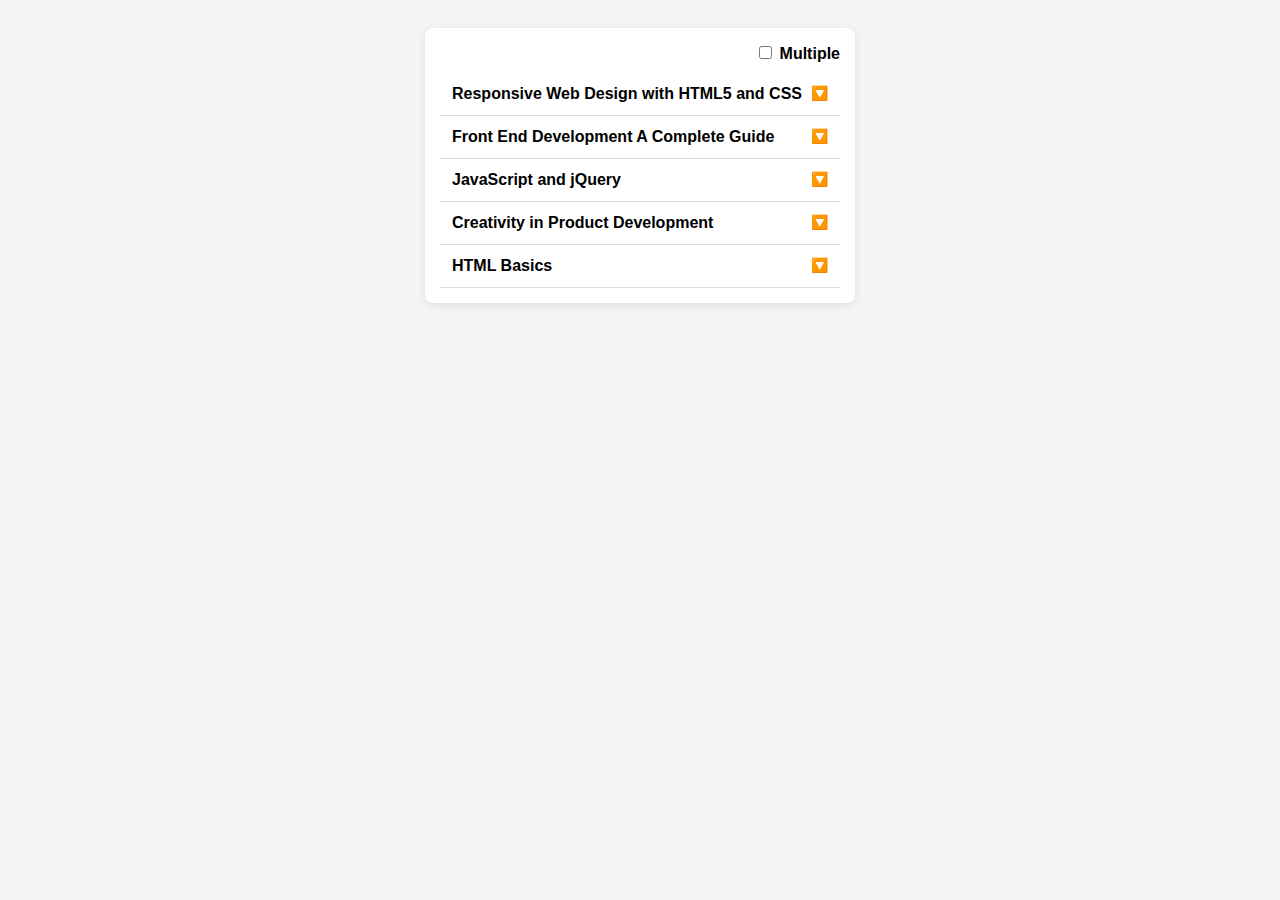
<file: Accordin/index.html>
<!DOCTYPE html>
<html lang="en">
<head>
    <meta charset="UTF-8">
    <meta name="viewport" content="width=device-width, initial-scale=1.0">
    <title>Accordion Component</title>
    <link rel="stylesheet" href="style.css">
</head>
<body>

    <div id="accordion">
        <!-- Move the checkbox to the right -->
        <div class="label-container">
            <label>
                <input type="checkbox" id="multiExpand"> Multiple
            </label>
        </div>

        <div class="item">
            <div class="title">Responsive Web Design with HTML5 and CSS <span class="icon">🔽</span></div>
            <div class="content">This book covers the essentials of responsive web design with HTML5 and CSS.</div>
        </div>

        <div class="item">
            <div class="title">Front End Development A Complete Guide <span class="icon">🔽</span></div>
            <div class="content">Would you develop a Front End Development Communication Strategy? What tools and techniques are necessary?</div>
        </div>

        <div class="item">
            <div class="title">JavaScript and jQuery <span class="icon">🔽</span></div>
            <div class="content">A comprehensive guide to JavaScript and jQuery for interactive web applications.</div>
        </div>

        <div class="item">
            <div class="title">Creativity in Product Development <span class="icon">🔽</span></div>
            <div class="content">Exploring how creativity plays a key role in designing innovative products.</div>
        </div>

        <div class="item">
            <div class="title">HTML Basics <span class="icon">🔽</span></div>
            <div class="content">An introduction to HTML for beginners looking to build web pages.</div>
        </div>
    </div>

    <script src="accordin.js"></script>
</body>
</html>
</file>
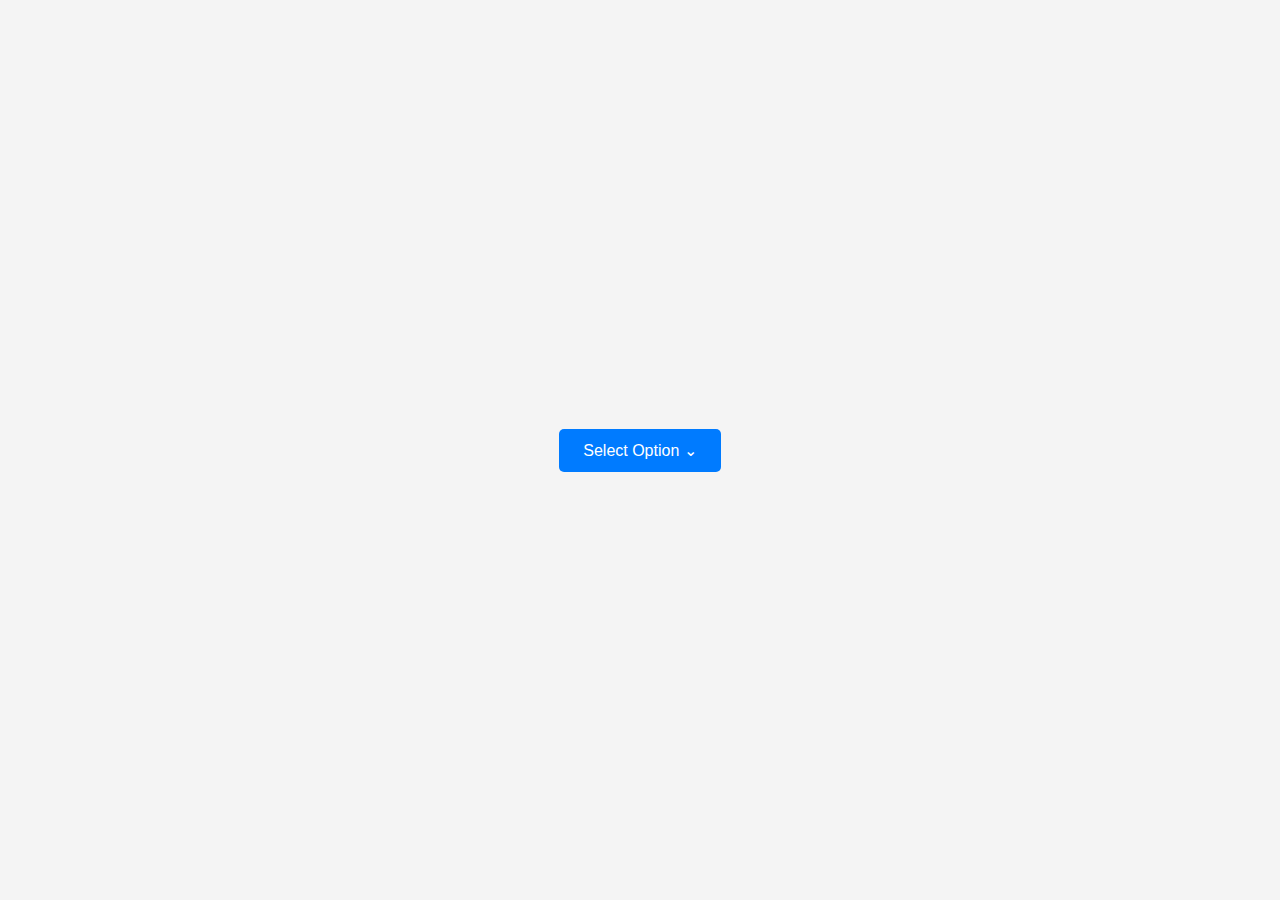
<file: Dropdown_implemetation/index.html>
<!DOCTYPE html>
<html lang="en">
<head>
    <meta charset="UTF-8">
    <meta name="viewport" content="width=device-width, initial-scale=1.0">
    <title>Dropdown Menu</title>
    <link rel="stylesheet" href="style.css">
</head>
<body>

    <!-- Dropdown Button -->
    <div class="dropdown">
        <button id="dropdownBtn">Select Option ⌄</button>
        <ul id="dropdownMenu" class="dropdown-menu">
            <li class="dropdown-item">Option 1</li>
            <li class="dropdown-item">Option 2</li>
            <li class="dropdown-item">Option 3</li>
        </ul>
    </div>

    <!-- JavaScript -->
    <script src="dropdown.js"></script>

</body>
</html>
</file>
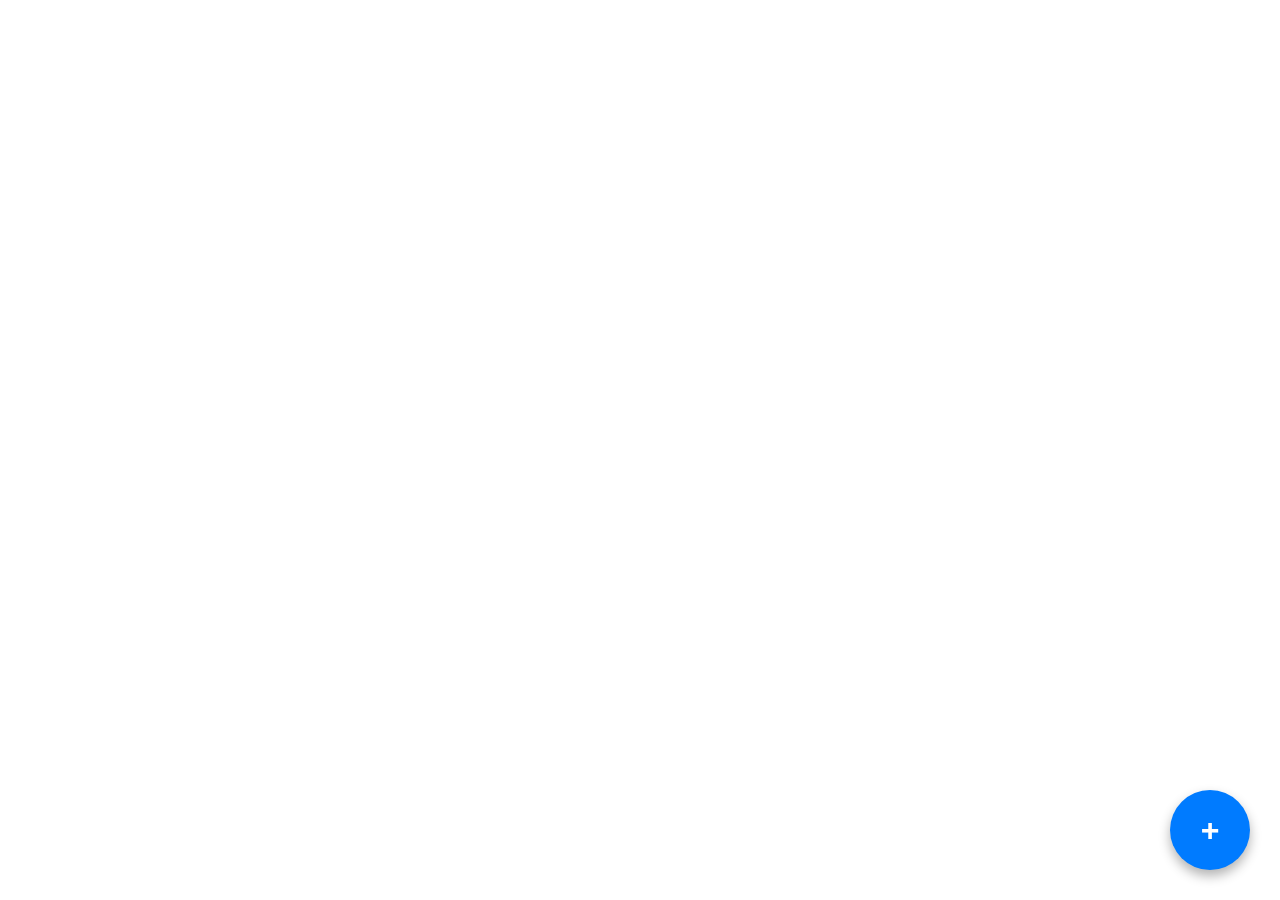
<file: FAB_Structure/index.html>
<!DOCTYPE html>
<html lang="en">
<head>
    <meta charset="UTF-8">
    <meta name="viewport" content="width=device-width, initial-scale=1.0">
    <title>Floating Action Button</title>
    <link rel="stylesheet" href="style.css">
</head>
<body>

    <!-- Floating Action Button -->
    <div class="fab-container">
        <button id="fab" class="fab">+</button>
        <div class="fab-options">
            <button class="fab-item">🔔 Notify</button>
            <button class="fab-item">✉️ Message</button>
            <button class="fab-item">📞 Call</button>
        </div>
    </div>

    <!-- JavaScript -->
    <script src="fab.js"></script>

</body>
</html>
</file>
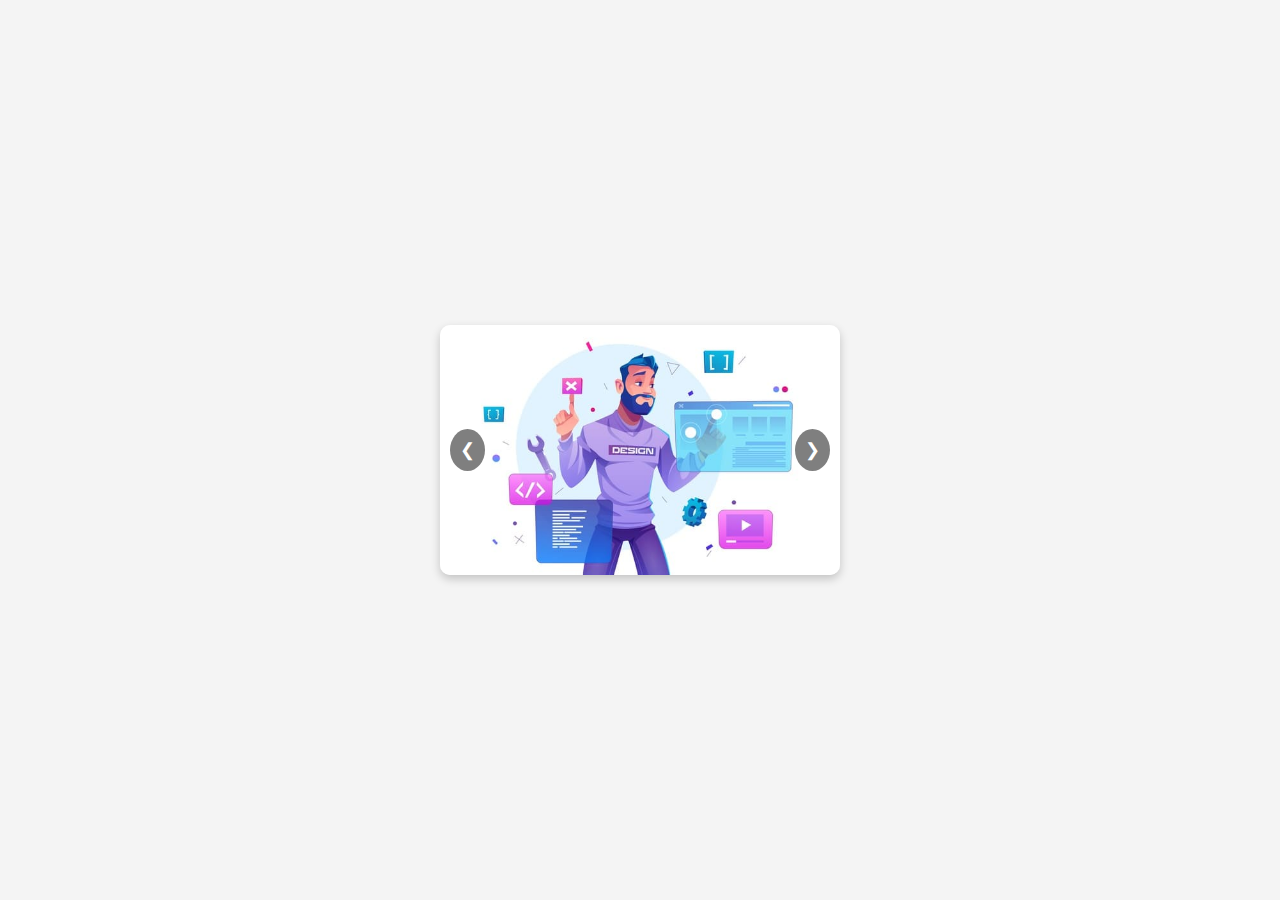
<file: Image_slider/index.html>
<!DOCTYPE html>
<html lang="en">
<head>
    <meta charset="UTF-8">
    <meta name="viewport" content="width=device-width, initial-scale=1.0">
    <title>Image Slider</title>
    <link rel="stylesheet" href="style.css">
</head>
<body>

    <!-- Image Slider Container -->
    <div class="slider">
        <button class="prev" onclick="changeSlide(-1)">&#10094;</button>
        <div class="slide active">
            <img src="image1.jpeg" alt="Slide 1">
        </div>
        <div class="slide">
            <img src="image2.jpg" alt="Slide 2">
        </div>
        <div class="slide">
            <img src="image3.jpg" alt="Slide 3">
        </div>
        <button class="next" onclick="changeSlide(1)">&#10095;</button>
    </div>

    <!-- JavaScript -->
    <script src="slider.js"></script>

</body>
</html>
</file>
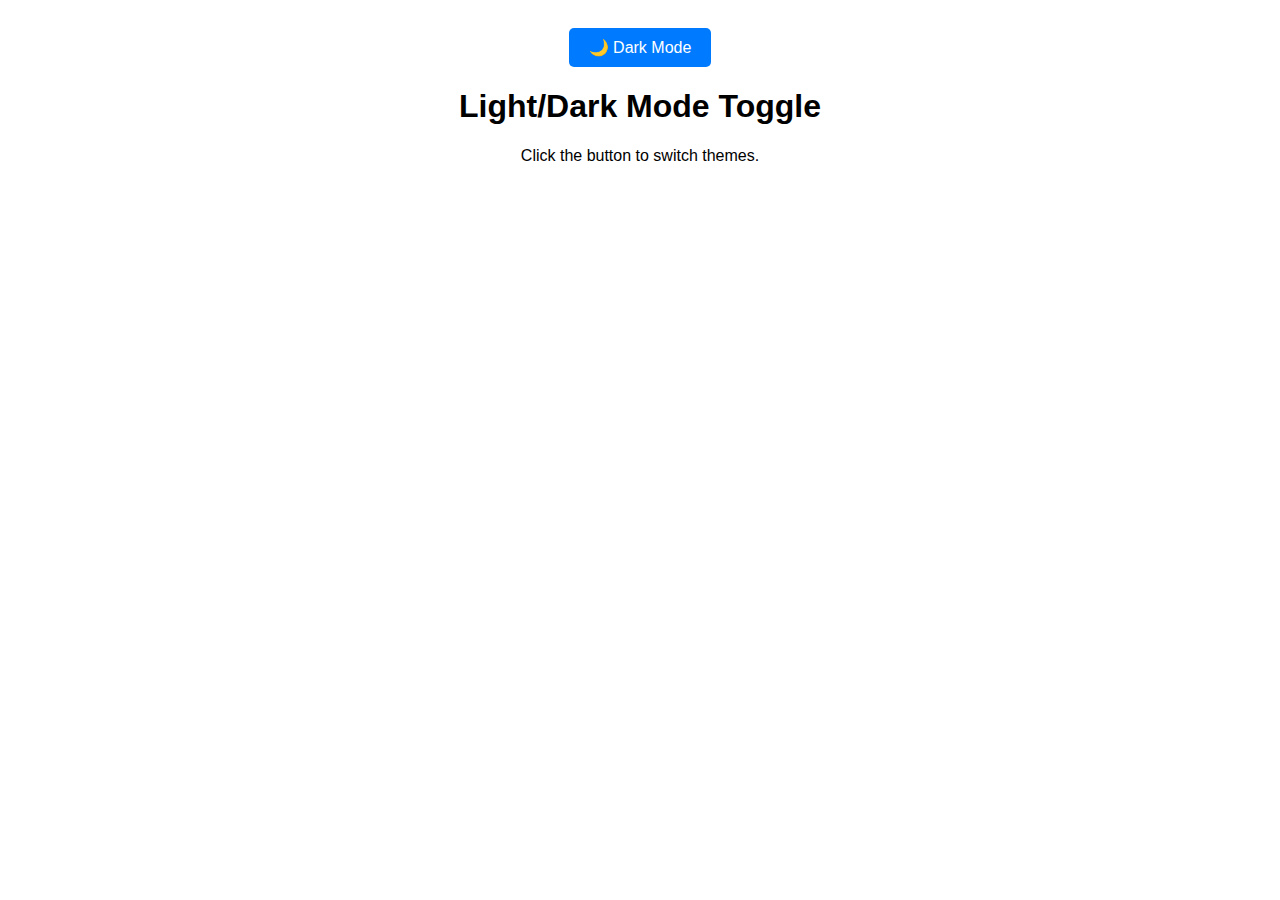
<file: Light_Dark_Mode/index.html>
<!DOCTYPE html>
<html lang="en">
<head>
    <meta charset="UTF-8">
    <meta name="viewport" content="width=device-width, initial-scale=1.0">
    <title>Light/Dark Mode</title>
    <link rel="stylesheet" href="style.css">
</head>
<body>

    <!-- Theme Toggle Button -->
    <button id="themeToggle">🌙 Dark Mode</button>

    <h1>Light/Dark Mode Toggle</h1>
    <p>Click the button to switch themes.</p>

    <!-- JavaScript -->
    <script src="darkmode.js"></script>

</body>
</html>
</file>
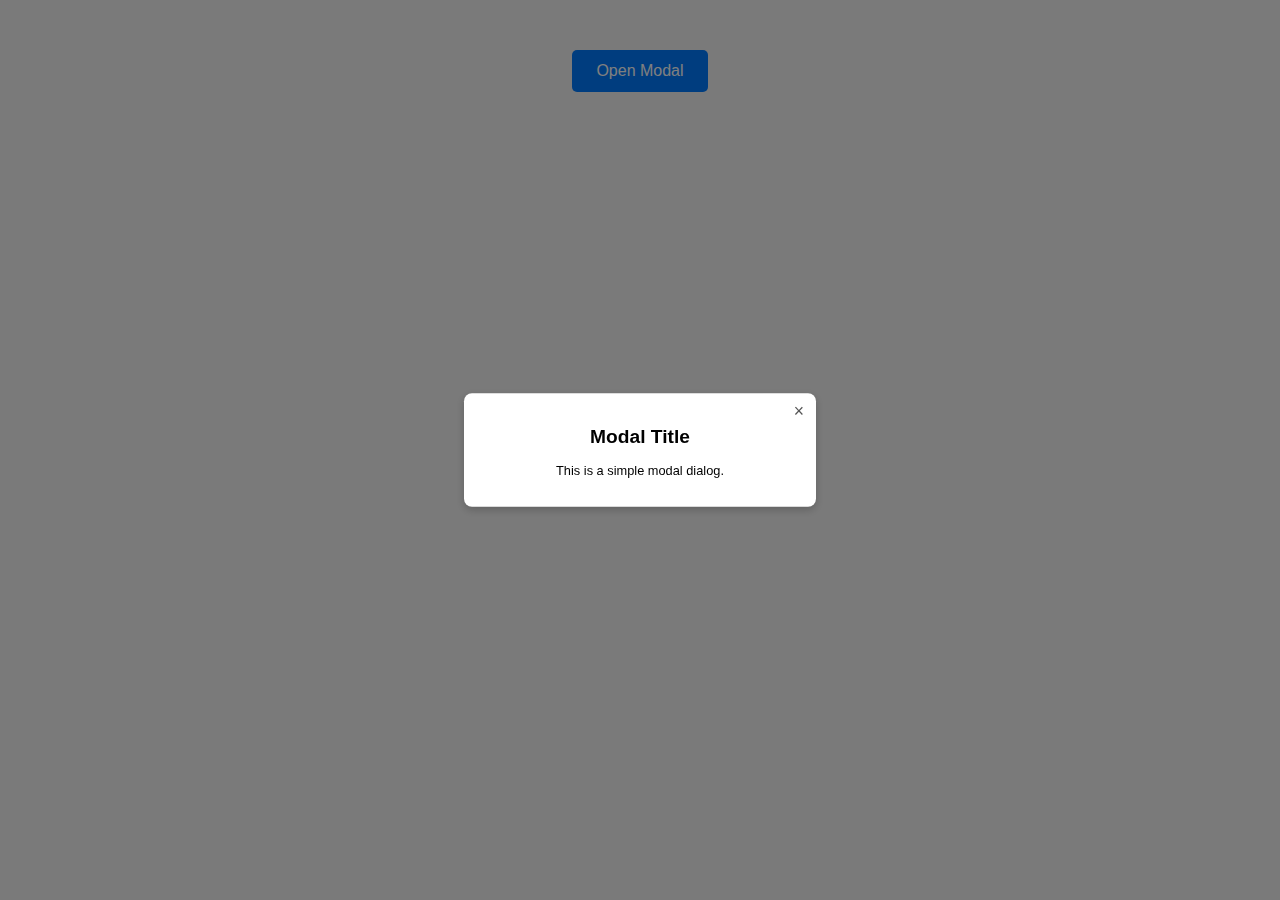
<file: MODAL/index.html>
<!DOCTYPE html>
<html lang="en">
<head>
    <meta charset="UTF-8">
    <meta name="viewport" content="width=device-width, initial-scale=1.0">
    <title>Modal Component</title>
    <link rel="stylesheet" href="style.css">
</head>
<body>

    <!-- Button to Open Modal -->
    <button id="openModal">Open Modal</button>

    <!-- Modal Structure -->
    <div id="modal" class="modal">
        <div class="modal-content">
            <span class="close">&times;</span>
            <h2>Modal Title</h2>
            <p>This is a simple modal dialog.</p>
        </div>
    </div>

    <!-- JavaScript -->
    <script src="modal.js"></script>

</body>
</html>
</file>
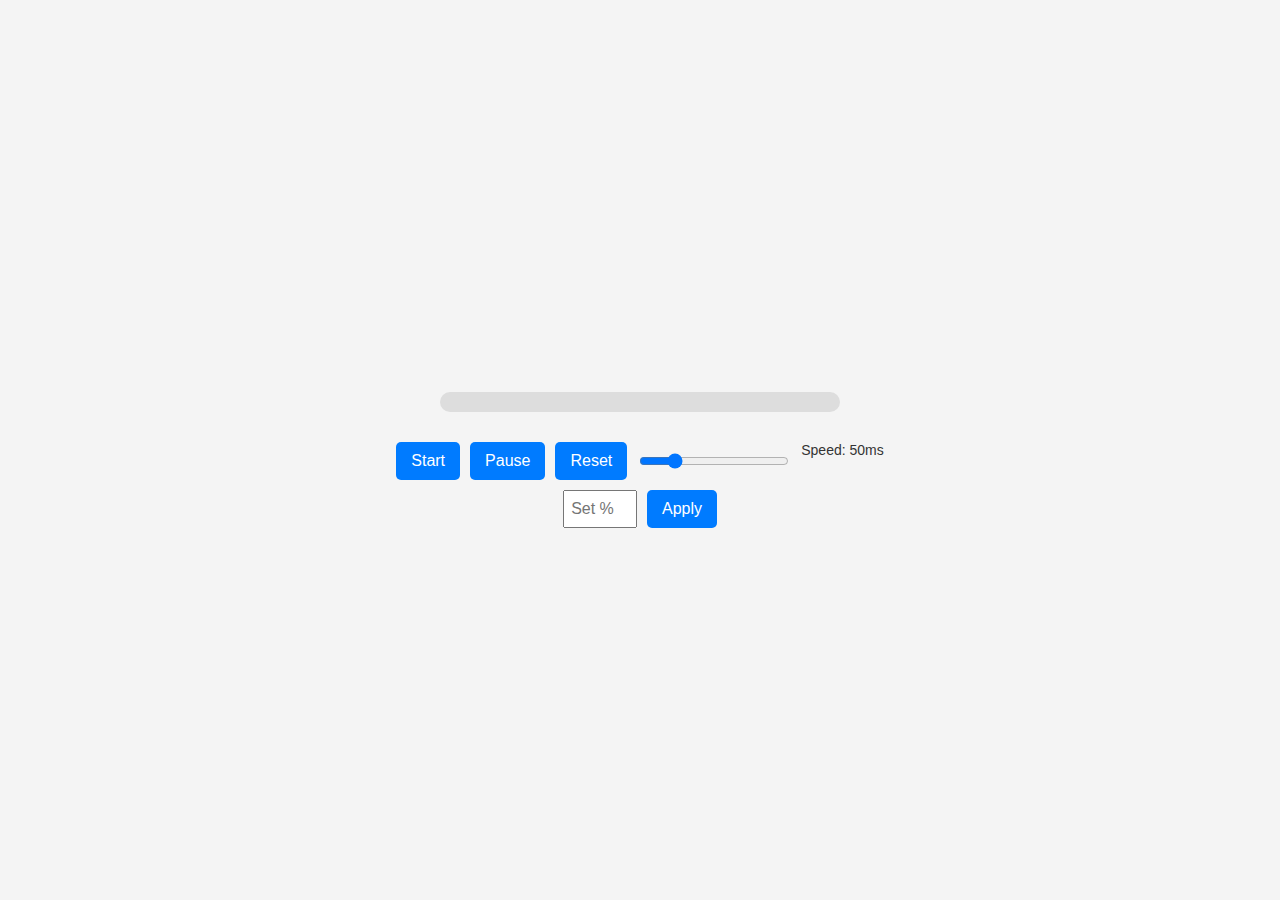
<file: Progress_Bar/index.html>
<!DOCTYPE html>
<html lang="en">
<head>
    <meta charset="UTF-8">
    <meta name="viewport" content="width=device-width, initial-scale=1.0">
    <title>Progress Bar</title>
    <link rel="stylesheet" href="style.css">
</head>
<body>

    <!-- Progress Bar Container -->
    <div class="progress-container">
        <div class="progress-bar" id="progressBar"></div>
    </div>

    <!-- Controls -->
    <div class="progress-controls">
        <button id="startProgress">Start</button>
        <button id="pauseProgress">Pause</button>
        <button id="resetProgress">Reset</button>
        <input type="range" id="speedControl" min="10" max="200" value="50">
        <span id="speedLabel">Speed: 50ms</span>
    </div>

    <!-- Set Progress Manually -->
    <div class="progress-set">
        <input type="number" id="setProgress" min="0" max="100" placeholder="Set %">
        <button id="applyProgress">Apply</button>
    </div>

    <!-- JavaScript -->
    <script src="progress.js"></script>

</body>
</html>
</file>
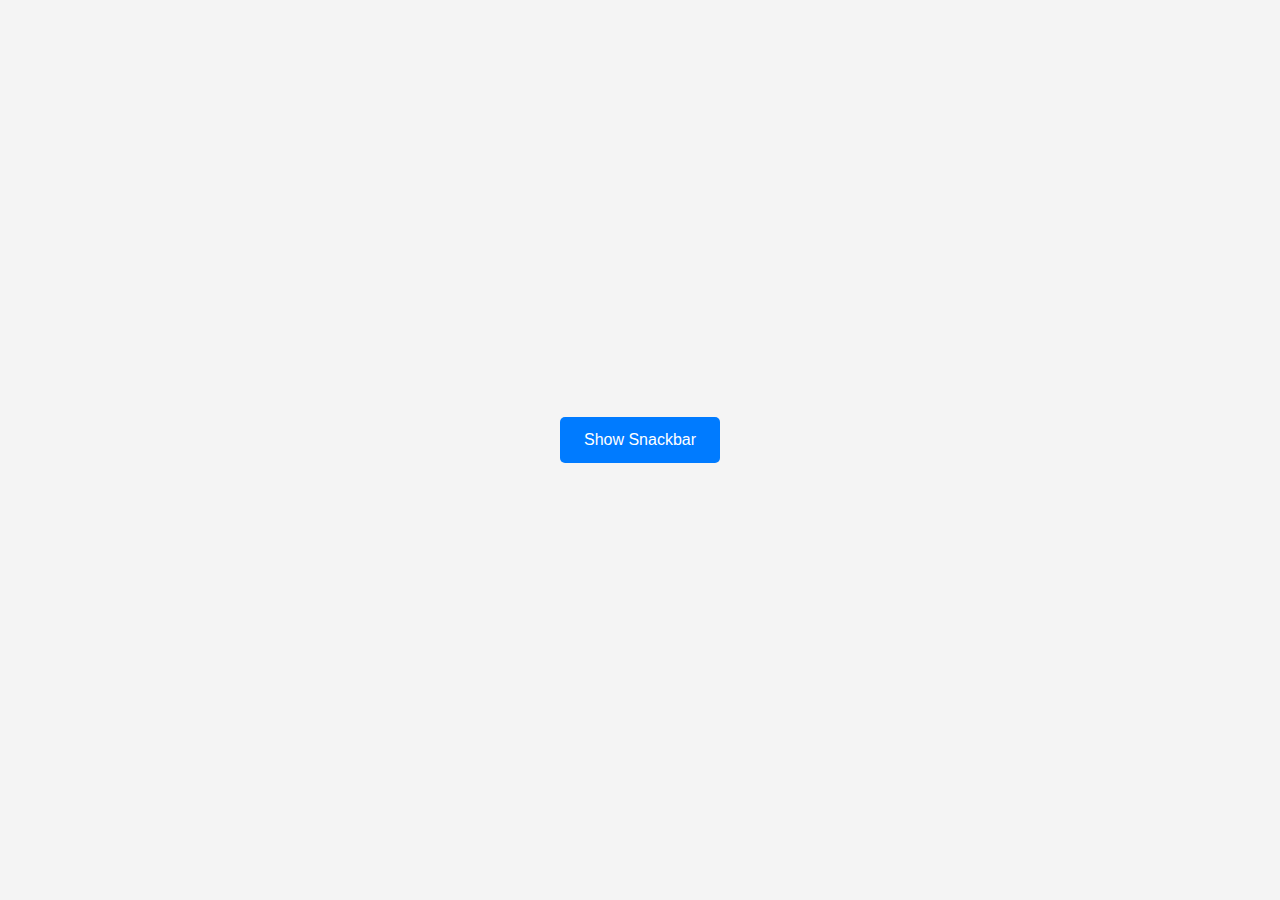
<file: Snackbar/index.html>
<!DOCTYPE html>
<html lang="en">
<head>
    <meta charset="UTF-8">
    <meta name="viewport" content="width=device-width, initial-scale=1.0">
    <title>Snackbar Notification</title>
    <link rel="stylesheet" href="style.css">
</head>
<body>

    <!-- Button to trigger Snackbar -->
    <button id="showSnackbar">Show Snackbar</button>

    <!-- Snackbar Container -->
    <div id="snackbarContainer"></div>

    <!-- JavaScript -->
    <script src="snackbar.js"></script>

</body>
</html>
</file>
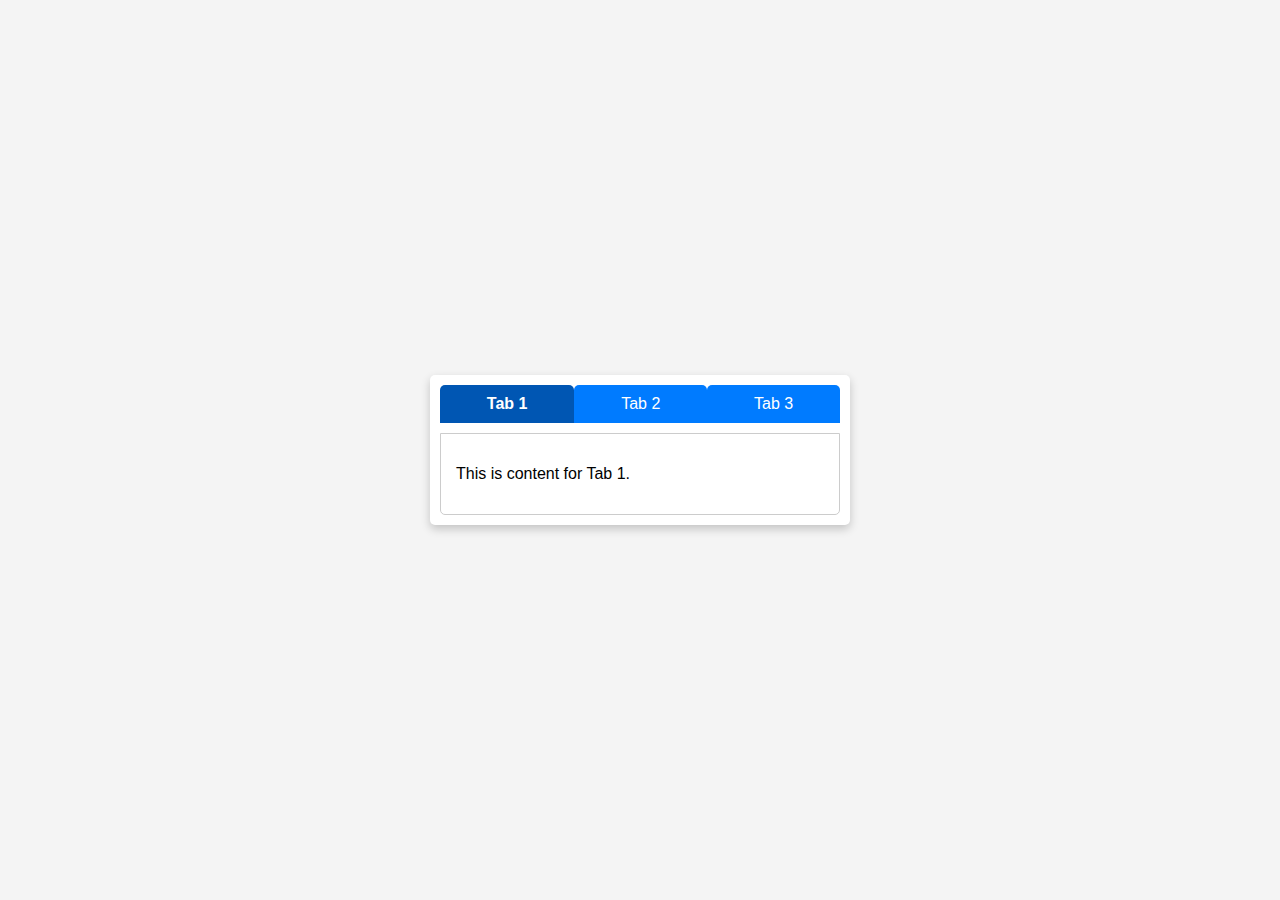
<file: Tabs_Component/index.html>
<!DOCTYPE html>
<html lang="en">
<head>
    <meta charset="UTF-8">
    <meta name="viewport" content="width=device-width, initial-scale=1.0">
    <title>Tabs Component</title>
    <link rel="stylesheet" href="style.css">
</head>
<body>

    <!-- Tabs Container -->
    <div class="tabs">
        <div class="tab-buttons">
            <button class="tab-btn active" data-tab="tab1">Tab 1</button>
            <button class="tab-btn" data-tab="tab2">Tab 2</button>
            <button class="tab-btn" data-tab="tab3">Tab 3</button>
        </div>
        <div class="tab-content">
            <div class="tab-panel active" id="tab1">
                <p>This is content for Tab 1.</p>
            </div>
            <div class="tab-panel" id="tab2">
                <p>This is content for Tab 2.</p>
            </div>
            <div class="tab-panel" id="tab3">
                <p>This is content for Tab 3.</p>
            </div>
        </div>
    </div>

    <!-- JavaScript -->
    <script src="tabs.js"></script>

</body>
</html>
</file>
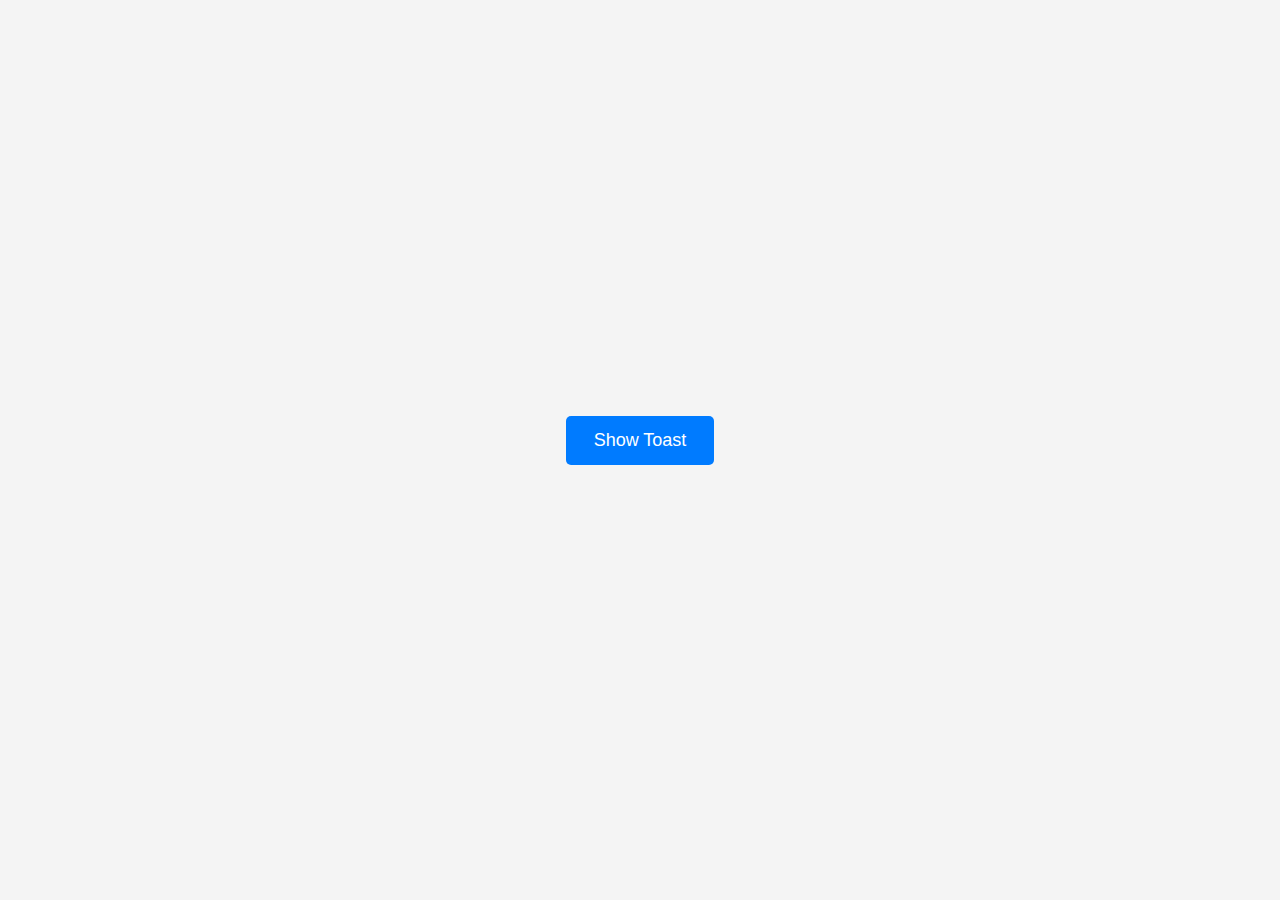
<file: Toast_Notification/index.html>
<!DOCTYPE html>
<html lang="en">
<head>
    <meta charset="UTF-8">
    <meta name="viewport" content="width=device-width, initial-scale=1.0">
    <title>Toast Notification</title>
    <link rel="stylesheet" href="style.css">
</head>
<body>

    <!-- Button to trigger toast -->
    <button id="showToast">Show Toast</button>

    <!-- Toast Container -->
    <div id="toastContainer"></div>

    <!-- JavaScript -->
    <script src="toast.js"></script>

</body>
</html>
</file>
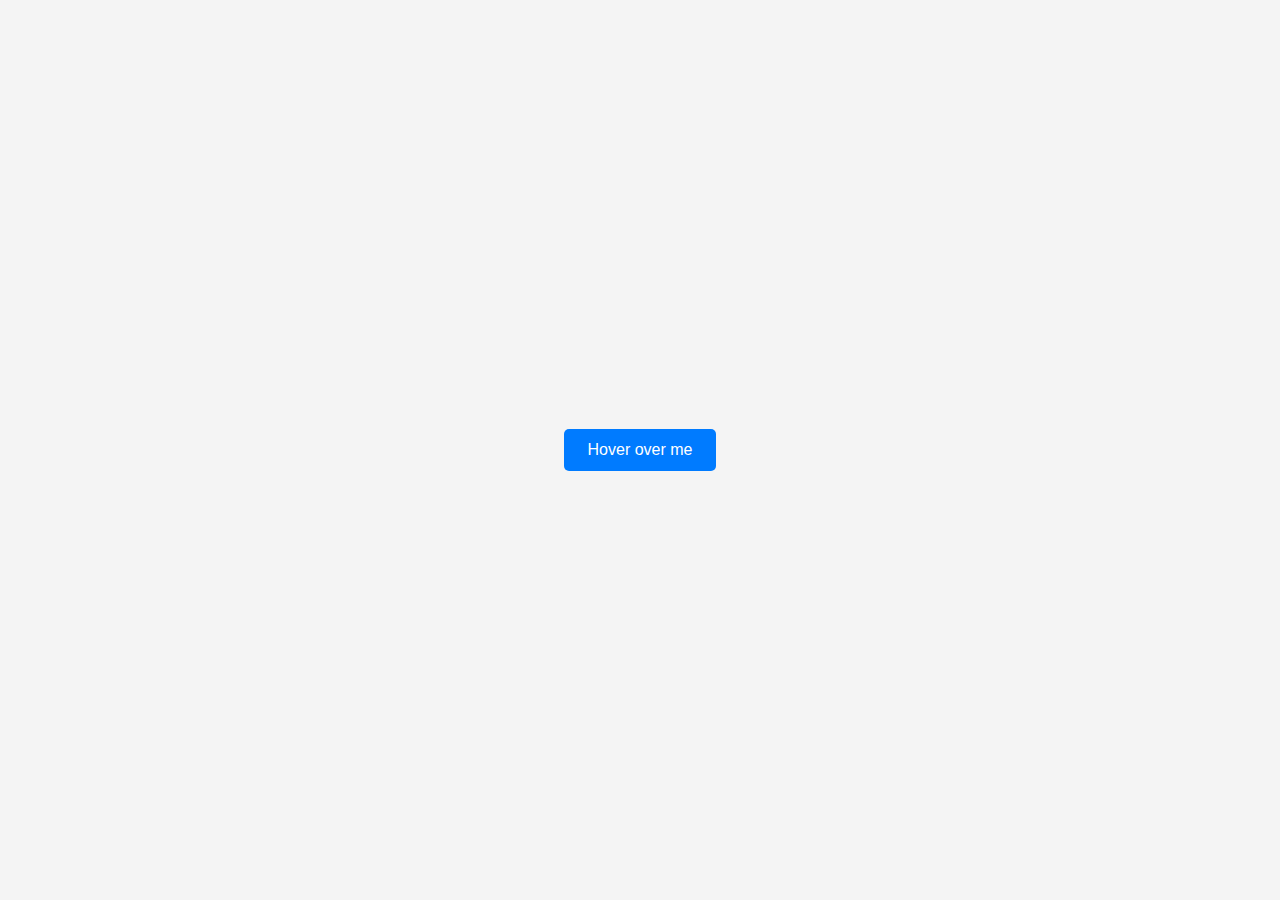
<file: Tooltip/index.html>
<!DOCTYPE html>
<html lang="en">
<head>
    <meta charset="UTF-8">
    <meta name="viewport" content="width=device-width, initial-scale=1.0">
    <title>Tooltip Component</title>
    <link rel="stylesheet" href="style.css">
</head>
<body>

    <!-- Tooltip Button -->
    <button id="tooltipBtn" class="tooltip" data-tooltip="This is a tooltip!">
        Hover over me
    </button>

    <!-- JavaScript -->
    <script src="tooltip.js"></script>

</body>
</html>
</file>
<file: Accordin/style.css>
body {
    font-family: Arial, sans-serif;
    background-color: #f5f5f5;
    padding: 20px;
    display: flex;
    justify-content: center;
}

/* Styles for the main accordion container */
#accordion {
    width: 400px;
    background: #fff;
    padding: 15px;
    border-radius: 8px;
    box-shadow: 0px 2px 10px rgba(0, 0, 0, 0.1);
}

/* Move the checkbox to the right */
.label-container {
    display: flex;
    justify-content: flex-end; /* Pushes the checkbox and text to the right */
    align-items: center;
    font-weight: bold;
    margin-bottom: 10px;
}

/* Styles for each book item */
.item {
    border-bottom: 1px solid #ddd;
    cursor: pointer;
    padding: 12px;
}

/* Style for the book title */
.title {
    display: flex;
    justify-content: space-between;
    font-weight: bold;
}

/* Icon styles for expand/collapse */
.icon {
    font-size: 14px;
}

/* Initially hidden content */
.content {
    display: none;
    padding: 10px;
    background: #f9f9f9;
    border-left: 3px solid #007BFF;
    margin-top: 5px;
    transition: all 0.3s ease-in-out;
}
</file>
<file: Dropdown_implemetation/style.css>
/* Center the entire page */
body {
    display: flex;
    justify-content: center;
    align-items: center;
    height: 100vh;
    margin: 0;
    font-family: Arial, sans-serif;
    background-color: #f4f4f4;
  }
  
  /* Dropdown Container */
  .dropdown {
    position: relative;
    display: inline-block;
  }
  
  /* Dropdown Button */
  #dropdownBtn {
    background-color: #007bff;
    color: white;
    border: none;
    padding: 12px 24px;
    font-size: 16px;
    cursor: pointer;
    border-radius: 5px;
  }
  
  #dropdownBtn:hover {
    background-color: #0056b3;
  }
  
  /* Dropdown Menu */
  .dropdown-menu {
    display: none;
    position: absolute;
    background-color: white;
    list-style: none;
    padding: 10px;
    margin: 0;
    border-radius: 5px;
    box-shadow: 0px 4px 10px rgba(0, 0, 0, 0.2);
    width: 150px;
    top: 100%;
    left: 0;
  }
  
  /* Dropdown Items */
  .dropdown-item {
    padding: 10px;
    cursor: pointer;
  }
  
  .dropdown-item:hover {
    background-color: #f1f1f1;
  }
</file>
<file: FAB_Structure/style.css>
/* Floating Action Button (FAB) Container */
.fab-container {
    position: fixed;
    bottom: 30px; /* Increased spacing */
    right: 30px;
    display: flex;
    flex-direction: column;
    align-items: center;
  }
  
  /* Main FAB Button (Increased Size) */
  .fab {
    background-color: #007bff;
    color: white;
    border: none;
    width: 80px; /* Increased width */
    height: 80px; /* Increased height */
    font-size: 32px; /* Increased font size */
    font-weight: bold;
    border-radius: 50%;
    cursor: pointer;
    box-shadow: 0px 6px 12px rgba(0, 0, 0, 0.3);
    transition: transform 0.2s ease-in-out, background 0.2s;
  }
  
  .fab:hover {
    background-color: #0056b3;
    transform: scale(1.1);
  }
  
  /* FAB Options (Bigger and more visible) */
  .fab-options {
    display: none;
    flex-direction: column;
    gap: 12px;
    margin-bottom: 15px;
  }
  
  /* FAB Items (Increased Size) */
  .fab-item {
    background: #ffffff;
    border: none;
    padding: 14px 20px; /* Bigger buttons */
    font-size: 18px; /* Larger text */
    border-radius: 8px;
    box-shadow: 0px 3px 8px rgba(0, 0, 0, 0.2);
    cursor: pointer;
    transition: background 0.2s, transform 0.2s;
  }
  
  .fab-item:hover {
    background-color: #f1f1f1;
    transform: scale(1.05);
  }
  
  /* Show FAB Options */
  .fab-container.active .fab-options {
    display: flex;
  }
</file>
<file: Image_slider/style.css>
/* Center the page */
body {
    display: flex;
    justify-content: center;
    align-items: center;
    height: 100vh;
    margin: 0;
    font-family: Arial, sans-serif;
    background-color: #f4f4f4;
  }
  
  /* Slider Container */
  .slider {
    position: relative;
    width: 400px;
    height: 250px;
    overflow: hidden;
    border-radius: 10px;
    box-shadow: 0px 4px 10px rgba(0, 0, 0, 0.2);
  }
  
  /* Slides */
  .slide {
    display: none;
    width: 100%;
    height: 100%;
  }
  
  .slide img {
    width: 100%;
    height: 100%;
    object-fit: cover;
  }
  
  /* Show active slide */
  .slide.active {
    display: block;
  }
  
  /* Navigation Buttons */
  .prev, .next {
    position: absolute;
    top: 50%;
    transform: translateY(-50%);
    background: rgba(0, 0, 0, 0.5);
    color: white;
    border: none;
    padding: 10px;
    font-size: 18px;
    cursor: pointer;
    border-radius: 50%;
  }
  
  .prev { left: 10px; }
  .next { right: 10px; }
  
  .prev:hover, .next:hover {
    background: rgba(0, 0, 0, 0.8);
  }
</file>
<file: Light_Dark_Mode/style.css>
/* Default Light Theme */
body {
    font-family: Arial, sans-serif;
    text-align: center;
    background-color: #ffffff;
    color: #000;
    transition: background 0.3s, color 0.3s;
  }
  
  /* Dark Theme */
  body.dark-mode {
    background-color: #121212;
    color: #ffffff;
  }
  
  /* Toggle Button */
  #themeToggle {
    margin-top: 20px;
    padding: 10px 20px;
    font-size: 16px;
    cursor: pointer;
    border: none;
    background: #007bff;
    color: white;
    border-radius: 5px;
  }
  
  #themeToggle:hover {
    background: #0056b3;
  }
  
  /* Dark Mode Button Style */
  body.dark-mode #themeToggle {
    background: #ffc107;
    color: black;
  }
</file>
<file: MODAL/style.css>
/* Basic Page Styles */
body {
    font-family: Arial, sans-serif;
    text-align: center;
    background-color: #f4f4f4;
    margin: 0;
    padding: 0;
  }
  
  /* Button Styling */
  #openModal {
    background-color: #007bff;
    color: white;
    border: none;
    padding: 12px 24px;
    font-size: 16px;
    cursor: pointer;
    border-radius: 5px;
    margin-top: 50px;
  }
  
  #openModal:hover {
    background-color: #0056b3;
  }
  
  /* Modal Background */
  .modal {
    display: none; /* Hidden by default */
    position: fixed;
    top: 0;
    left: 0;
    width: 100vw;
    height: 100vh;
    background: rgba(0, 0, 0, 0.5); /* Dark overlay */
    display: flex;
    align-items: center;
    justify-content: center;
  }
  
  /* Modal Content Box */
  .modal-content {
    background: white;
    padding: 20px;
    border-radius: 10px;
    width: 400px;
    text-align: center;
    position: relative;
    box-shadow: 0px 4px 10px rgba(0, 0, 0, 0.2);
    transform: scale(0.8); /* Start smaller */
    transition: transform 0.2s ease-out;
  }
  
  /* Show animation */
  .modal.show .modal-content {
    transform: scale(1); /* Zoom-in effect */
  }
  
  /* Close Button */
  .close {
    position: absolute;
    top: 10px;
    right: 15px;
    font-size: 22px;
    cursor: pointer;
    color: #555;
  }
  
  .close:hover {
    color: #000;
  }
</file>
<file: Progress_Bar/style.css>
/* Center the page */
body {
  display: flex;
  flex-direction: column;
  justify-content: center;
  align-items: center;
  height: 100vh;
  margin: 0;
  font-family: Arial, sans-serif;
  background-color: #f4f4f4;
}

/* Progress Bar Container */
.progress-container {
  width: 80%;
  max-width: 400px;
  height: 20px;
  background: #ddd;
  border-radius: 10px;
  overflow: hidden;
  margin: 20px 0;
}

/* Progress Bar */
.progress-bar {
  width: 0%;
  height: 100%;
  background: #28a745;
  transition: width 0.2s linear;
}

/* Controls */
.progress-controls, .progress-set {
  display: flex;
  gap: 10px;
  margin-top: 10px;
}

.progress-controls button, .progress-set button {
  background: #007bff;
  color: white;
  border: none;
  padding: 10px 15px;
  font-size: 16px;
  cursor: pointer;
  border-radius: 5px;
}

.progress-controls button:hover, .progress-set button:hover {
  background: #0056b3;
}

/* Speed Control */
#speedControl {
  width: 150px;
}

#speedLabel {
  font-size: 14px;
  color: #333;
}

/* Set Progress */
#setProgress {
  width: 60px;
  padding: 5px;
  font-size: 16px;
  text-align: center;
}
</file>
<file: Snackbar/style.css>
/* Center the page */
body {
    display: flex;
    flex-direction: column;
    justify-content: center;
    align-items: center;
    height: 100vh;
    margin: 0;
    font-family: Arial, sans-serif;
    background-color: #f4f4f4;
  }
  
  /* Button to trigger Snackbar */
  #showSnackbar {
    background-color: #007bff;
    color: white;
    border: none;
    padding: 14px 24px;
    font-size: 16px;
    cursor: pointer;
    border-radius: 5px;
    margin-bottom: 20px;
  }
  
  #showSnackbar:hover {
    background-color: #0056b3;
  }
  
  /* Snackbar Container */
  #snackbarContainer {
    position: fixed;
    bottom: 20px;
    left: 50%;
    transform: translateX(-50%);
    display: flex;
    flex-direction: column;
    align-items: center;
    width: 100%;
    max-width: 600px;
  }
  
  /* Snackbar Notification */
  .snackbar {
    background-color: #333;
    color: white;
    padding: 16px;
    border-radius: 8px;
    margin-top: 10px;
    min-width: 280px;
    max-width: 500px;
    width: 80%;
    text-align: center;
    position: relative;
    font-size: 18px;
    font-weight: bold;
    opacity: 0;
    transform: translateY(20px);
    animation: fadeIn 0.5s forwards, fadeOut 0.5s forwards 4s;
  }
  
  /* Snackbar Variants */
  .snackbar.success { background-color: #28a745; }
  .snackbar.error { background-color: #dc3545; }
  .snackbar.warning { background-color: #ffc107; color: black; }
  
  /* Close Button */
  .snackbar .close-btn {
    position: absolute;
    top: 8px;
    right: 12px;
    cursor: pointer;
    font-size: 22px;
  }
  
  /* Animations */
  @keyframes fadeIn {
    to {
      opacity: 1;
      transform: translateY(0);
    }
  }
  
  @keyframes fadeOut {
    to {
      opacity: 0;
      transform: translateY(20px);
    }
  }
</file>
<file: Tabs_Component/style.css>
/* Center the page */
body {
    display: flex;
    justify-content: center;
    align-items: center;
    height: 100vh;
    margin: 0;
    font-family: Arial, sans-serif;
    background-color: #f4f4f4;
  }
  
  /* Tabs Container */
  .tabs {
    width: 400px;
    background: white;
    border-radius: 5px;
    padding: 10px;
    box-shadow: 0px 4px 10px rgba(0, 0, 0, 0.2);
  }
  
  /* Tab Buttons */
  .tab-buttons {
    display: flex;
    justify-content: space-around;
    margin-bottom: 10px;
  }
  
  .tab-btn {
    padding: 10px;
    border: none;
    background: #007bff;
    color: white;
    cursor: pointer;
    flex-grow: 1;
    border-radius: 5px 5px 0 0;
    font-size: 16px;
  }
  
  .tab-btn:hover {
    background: #0056b3;
  }
  
  /* Active Tab Button */
  .tab-btn.active {
    background: #0056b3;
    font-weight: bold;
  }
  
  /* Tab Content */
  .tab-content {
    padding: 15px;
    border: 1px solid #ccc;
    border-radius: 0 0 5px 5px;
  }
  
  /* Hide Tab Content */
  .tab-panel {
    display: none;
  }
  
  /* Show Active Tab */
  .tab-panel.active {
    display: block;
  }
</file>
<file: Toast_Notification/style.css>
/* Center the page */
body {
    display: flex;
    flex-direction: column;
    justify-content: center;
    align-items: center;
    height: 100vh;
    margin: 0;
    font-family: Arial, sans-serif;
    background-color: #f4f4f4;
  }
  
  /* Button to trigger toast */
  #showToast {
    background-color: #007bff;
    color: white;
    border: none;
    padding: 14px 28px;
    font-size: 18px;
    cursor: pointer;
    border-radius: 5px;
    margin-bottom: 20px;
  }
  
  #showToast:hover {
    background-color: #0056b3;
  }
  
  /* Toast Container (Now Positioned at the Top) */
  #toastContainer {
    position: fixed;
    top: 20px;
    left: 50%;
    transform: translateX(-50%);
    display: flex;
    flex-direction: column;
    align-items: center;
    width: 100%;
    max-width: 600px;
  }
  
  /* Toast Notification */
  .toast {
    background-color: #333;
    color: white;
    padding: 20px;
    border-radius: 8px;
    margin-top: 10px;
    min-width: 300px;
    max-width: 500px;
    width: 80%;
    text-align: center;
    position: relative;
    font-size: 18px;
    font-weight: bold;
    opacity: 0;
    transform: translateY(-20px);
    animation: fadeIn 0.5s forwards, fadeOut 0.5s forwards 3s;
  }
  
  /* Toast Variants */
  .toast.success { background-color: #28a745; }
  .toast.error { background-color: #dc3545; }
  .toast.warning { background-color: #ffc107; color: black; }
  
  /* Close Button */
  .toast .close-btn {
    position: absolute;
    top: 8px;
    right: 12px;
    cursor: pointer;
    font-size: 22px;
  }
  
  /* Animations */
  @keyframes fadeIn {
    to {
      opacity: 1;
      transform: translateY(0);
    }
  }
  
  @keyframes fadeOut {
    to {
      opacity: 0;
      transform: translateY(-20px);
    }
  }
</file>
<file: Tooltip/style.css>
/* Center the page */
body {
    display: flex;
    justify-content: center;
    align-items: center;
    height: 100vh;
    margin: 0;
    font-family: Arial, sans-serif;
    background-color: #f4f4f4;
  }
  
  /* Button for Tooltip */
  .tooltip {
    position: relative;
    background-color: #007bff;
    color: white;
    border: none;
    padding: 12px 24px;
    font-size: 16px;
    cursor: pointer;
    border-radius: 5px;
  }
  
  .tooltip:hover {
    background-color: #0056b3;
  }
  
  /* Tooltip Text */
  .tooltip::after {
    content: attr(data-tooltip);
    position: absolute;
    bottom: 130%; /* Default above */
    left: 50%;
    transform: translateX(-50%);
    background-color: black;
    color: white;
    padding: 8px;
    font-size: 14px;
    border-radius: 5px;
    white-space: nowrap;
    opacity: 0;
    visibility: hidden;
    transition: opacity 0.3s ease-in-out;
  }
  
  /* Show Tooltip on Hover */
  .tooltip:hover::after,
  .tooltip:focus::after {
    opacity: 1;
    visibility: visible;
  }
</file>
